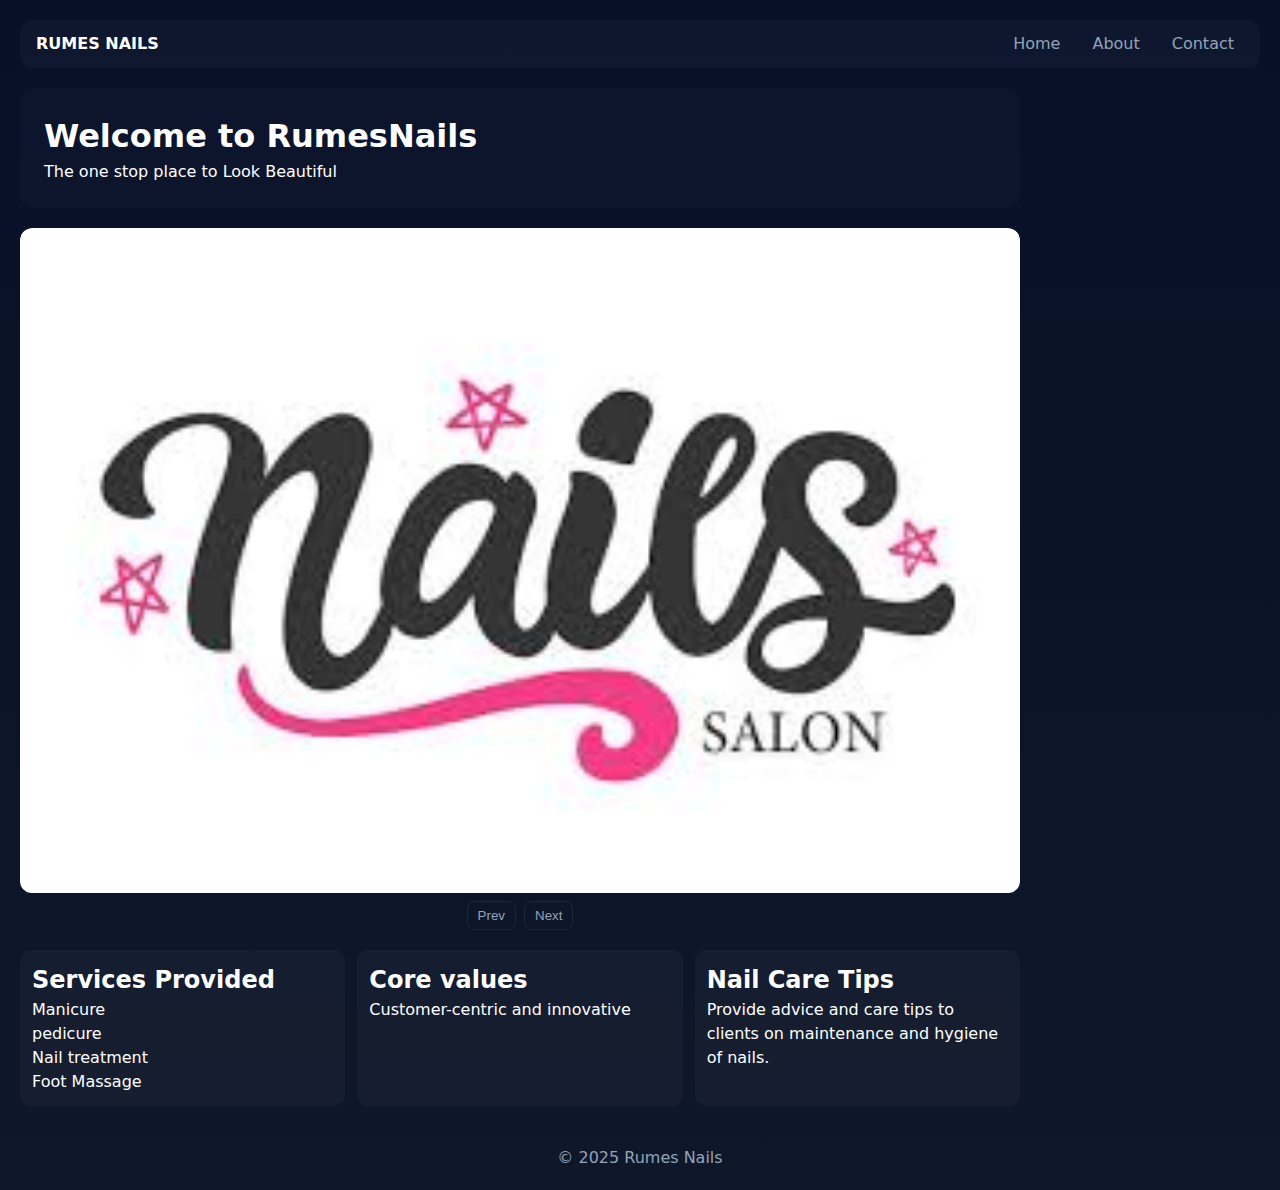
<file: index.html>
<!doctype html>
<html lang="en">
<head>
  <meta charset="utf-8">
  <meta name="viewport" content="width=device-width, initial-scale=1">
  <title>TheNailsalon — Home</title>
  <link rel="stylesheet" href="css/styles.css">
</head>
<body>
  <header>
    <nav class="nav">
      <a href="index.html" class="logo">RUMES NAILS</a>
      <button id="menu-btn" class="menu-btn" aria-label="Open menu">☰</button>
      <ul class="nav-links">
        <li><a href="index.html">Home</a></li>
        <li><a href="about.html">About</a></li>
        <li><a href="contact.html">Contact</a></li>
      </ul>
    </nav>
  </header>

  <main>
    <section class="hero">
      <h1>Welcome to RumesNails</h1>
      <p>The one stop place to Look Beautiful</p>
    </section>

    <section class="slider" aria-label="Image slider">
      <div class="slides">
        <div class="slide active"><img src="images/image1.jpg" alt="Slide 1"></div>
        <div class="slide"><img src="images/images2.jpg" alt="Slide 2"></div>
        <div class="slide"><img src="images/images3.jpg" alt="Slide 3"></div>
      </div>
      <div class="slider-controls">
        <button id="prev" aria-label="Previous slide">Prev</button>
        <button id="next" aria-label="Next slide">Next</button>
      </div>
    </section>

    <section class="features">
       <article>
                <h2>Services Provided</h2>
                <ul class="list">
                    <li>Manicure</li>
                    <li>pedicure</li>
                    <li>Nail treatment</li>
                    <li>Foot Massage</li>
                </ul>
            </article>
            <article>
                 <h2>Core values</h2>
                <p>Customer-centric and innovative</p>
            </article>
             <article>
                 <h2>Nail Care Tips</h2>
                <p>Provide advice and care tips to clients on maintenance and hygiene of nails.</p>
             </article>
  </main>

  <footer>
    <p>&copy; 2025 Rumes Nails</p>
  </footer>

  <script src="js/script.js"></script>
</body>
</html>
</file>
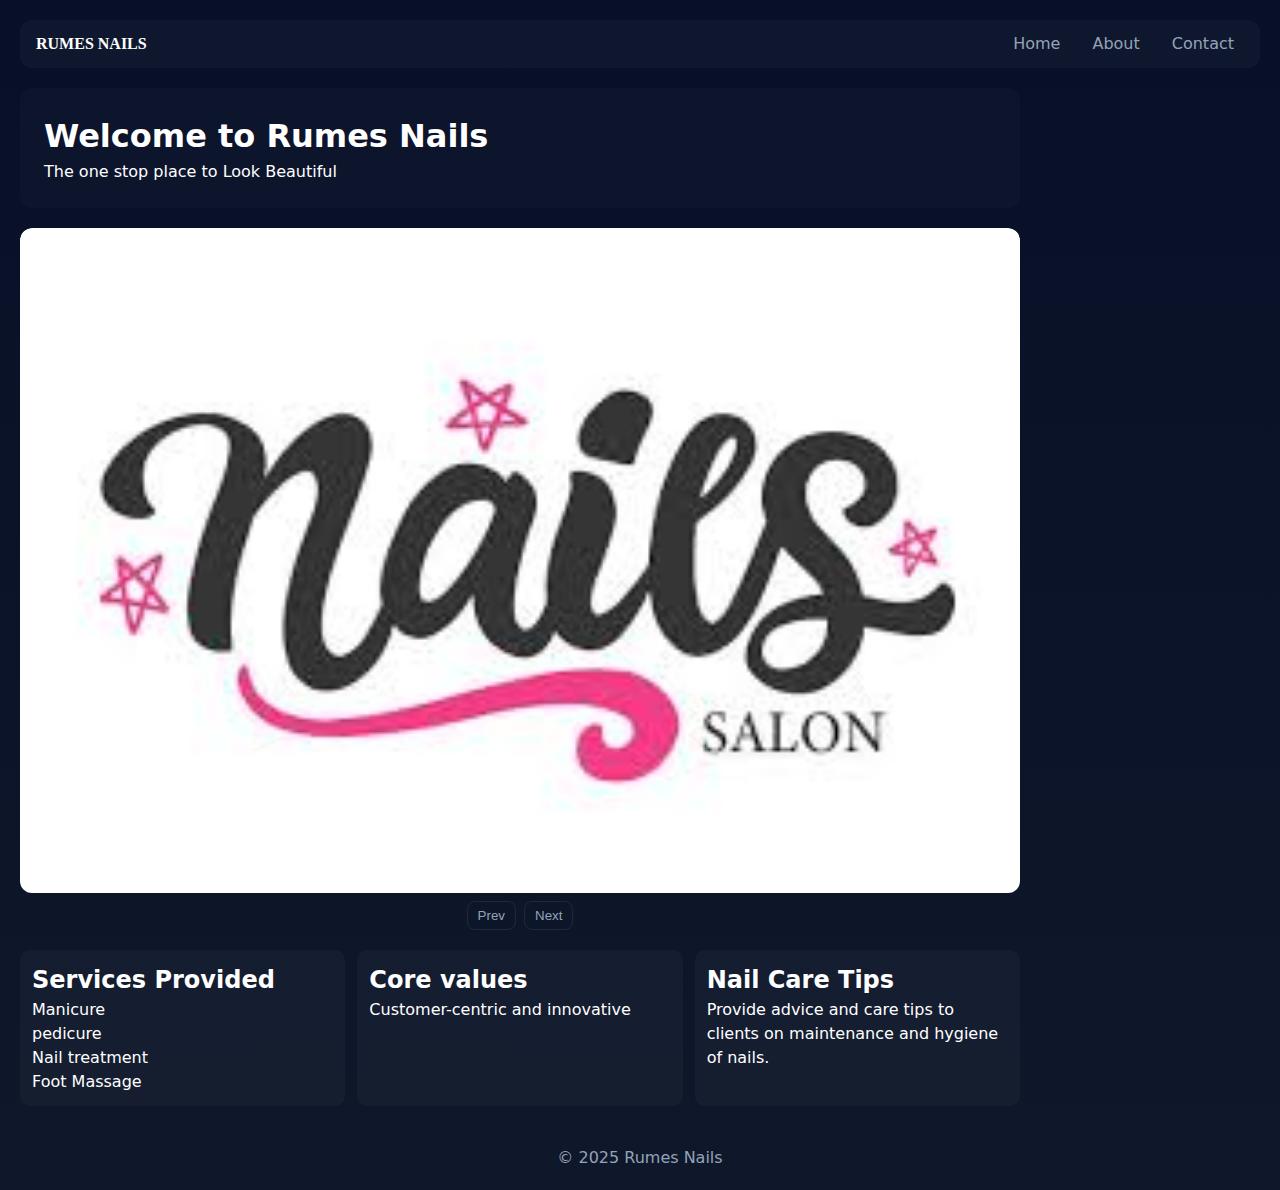
<file: website_project[1]/index.html>
<!doctype html>
<html lang="en">
<head>
  <meta charset="utf-8">
  <meta name="viewport" content="width=device-width, initial-scale=1">
  <title>TheNailsalon — Home</title>
  <link rel="stylesheet" href="css/styles.css">
</head>
<body>
  <header>
    <nav class="nav">
      <a href="index.html" class="logo">RUMES NAILS</a>
      <button id="menu-btn" class="menu-btn" aria-label="Open menu">☰</button>
      <ul class="nav-links">
        <li><a href="index.html">Home</a></li>
        <li><a href="about.html">About</a></li>
        <li><a href="contact.html">Contact</a></li>
      </ul>
    </nav>
  </header>

  <main>
    <section class="hero">
      <h1>Welcome to Rumes Nails</h1>
      <p>The one stop place to Look Beautiful</p>
    </section>

    <section class="slider" aria-label="Image slider">
      <div class="slides">
        <div class="slide active"><img src="images/image1.jpg" alt="Slide 1"></div>
        <div class="slide"><img src="images/images2.jpg" alt="Slide 2"></div>
        <div class="slide"><img src="images/images3.jpg" alt="Slide 3"></div>
      </div>
      <div class="slider-controls">
        <button id="prev" aria-label="Previous slide">Prev</button>
        <button id="next" aria-label="Next slide">Next</button>
      </div>
    </section>

    <section class="features">
       <article>
                <h2>Services Provided</h2>
                <ul class="list">
                    <li>Manicure</li>
                    <li>pedicure</li>
                    <li>Nail treatment</li>
                    <li>Foot Massage</li>
                </ul>
            </article>
            <article>
                 <h2>Core values</h2>
                <p>Customer-centric and innovative</p>
            </article>
             <article>
                 <h2>Nail Care Tips</h2>
                <p>Provide advice and care tips to clients on maintenance and hygiene of nails.</p>
             </article>
  </main>

  <footer>
    <p>&copy; 2025 Rumes Nails</p>
  </footer>

  <script src="js/script.js"></script>
</body>
</html>
</file>
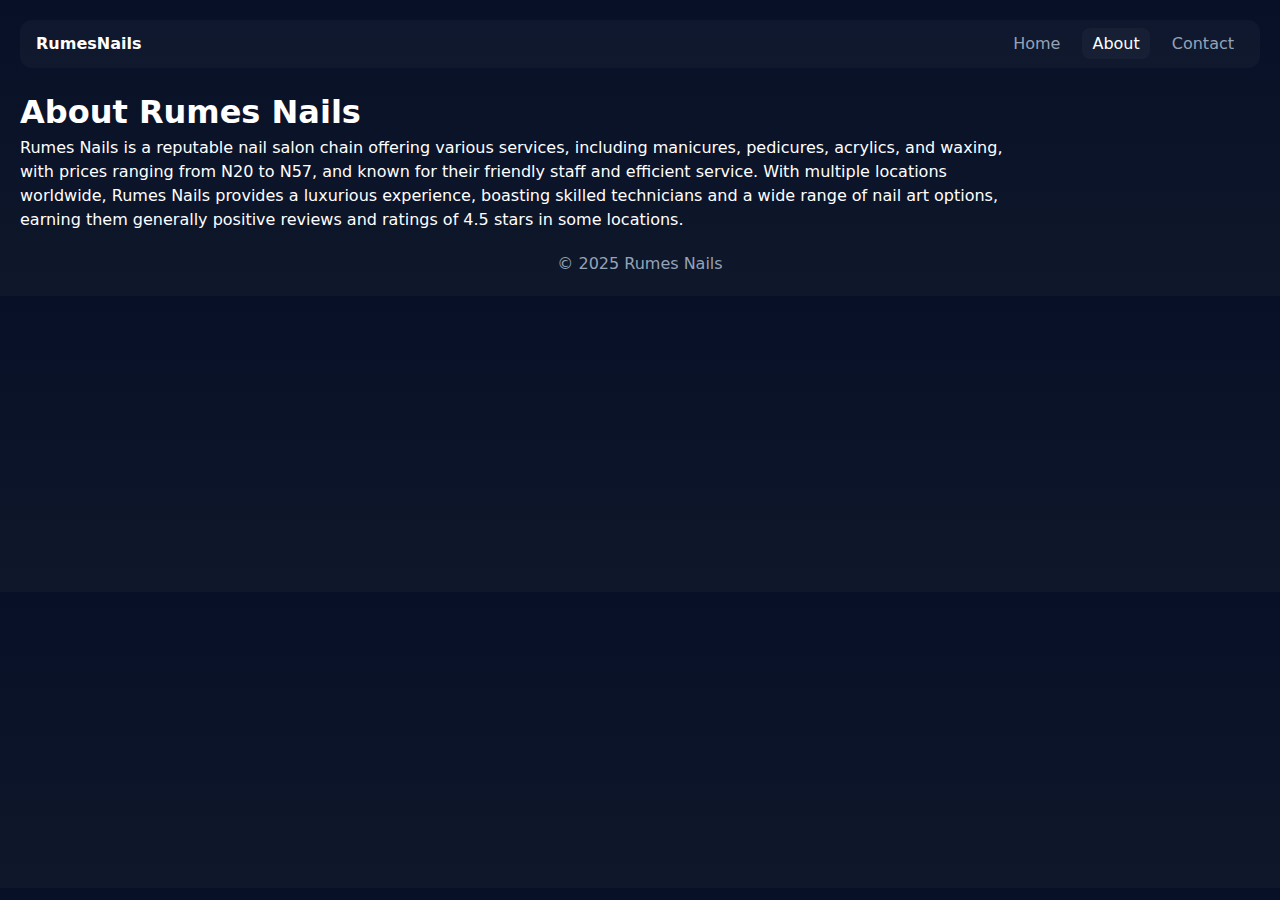
<file: about.html>
<!doctype html>
<html lang="en">
<head>
  <meta charset="utf-8">
  <meta name="viewport" content="width=device-width, initial-scale=1">
  <title>MySite — About</title>
  <link rel="stylesheet" href="css/styles.css">
</head>
<body>
  <header>
    <nav class="nav">
      <a href="index.html" class="logo">RumesNails</a>
      <button id="menu-btn-2" class="menu-btn" aria-label="Open menu">☰</button>
      <ul class="nav-links">
        <li><a href="index.html">Home</a></li>
        <li><a href="about.html" aria-current="page">About</a></li>
        <li><a href="contact.html">Contact</a></li>
      </ul>
    </nav>
  </header>

  <main>
    <section class="content">
      <h1>About Rumes Nails</h1>
      <p>Rumes Nails is a reputable nail salon chain offering various services, including manicures, pedicures, acrylics, and waxing, with prices ranging from N20 to N57, and known for their friendly staff and efficient service. With multiple locations worldwide, Rumes Nails provides a luxurious experience, boasting skilled technicians and a wide range of nail art options, earning them generally positive reviews and ratings of 4.5 stars in some locations.</p>
      
    </section>
  </main>

  <footer>
    <p>&copy; 2025 Rumes Nails</p>
  </footer>

  <script src="js/script.js"></script>
</body>
</html>
</file>
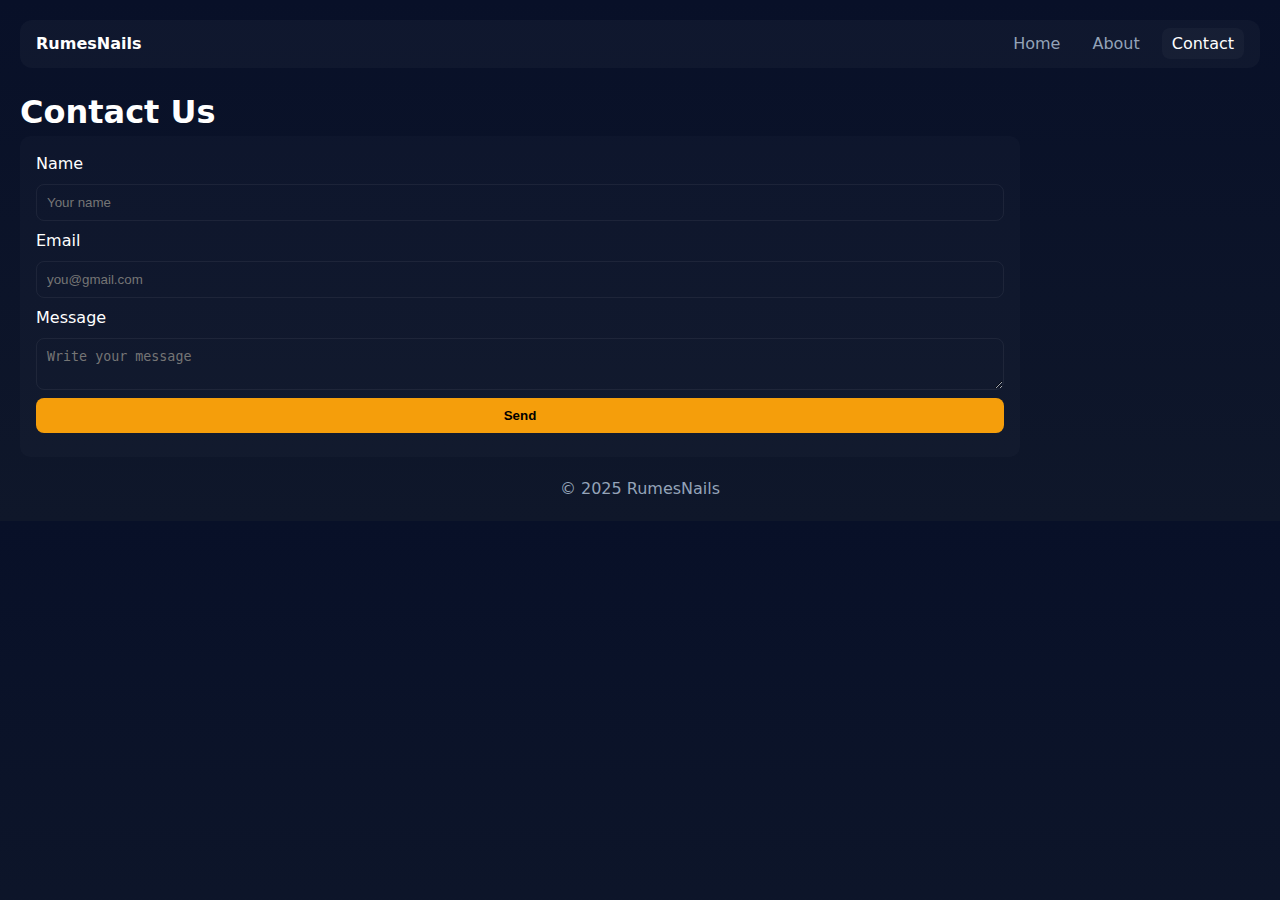
<file: contact.html>
<!doctype html>
<html lang="en">
<head>
  <meta charset="utf-8">
  <meta name="viewport" content="width=device-width, initial-scale=1">
  <title>MySite — Contact</title>
  <link rel="stylesheet" href="css/styles.css">
</head>
<body>
  <header>
    <nav class="nav">
      <a href="index.html" class="logo">RumesNails</a>
      <button id="menu-btn-3" class="menu-btn" aria-label="Open menu">☰</button>
      <ul class="nav-links">
        <li><a href="index.html">Home</a></li>
        <li><a href="about.html">About</a></li>
        <li><a href="contact.html" aria-current="page">Contact</a></li>
      </ul>
    </nav>
  </header>

  <main>
    <section class="content">
      <h1>Contact Us</h1>
      <form id="contactForm" action="#" novalidate>
        <label for="name">Name</label>
        <input id="name" name="name" type="text" required minlength="2" placeholder="Your name">

        <label for="email">Email</label>
        <input id="email" name="email" type="email" required placeholder="you@gmail.com">

        <label for="message">Message</label>
        <textarea id="message" name="message" required minlength="10" placeholder="Write your message"></textarea>

        <button type="submit">Send</button>
        <p id="formMessage" role="status" aria-live="polite"></p>
      </form>
    </section>
  </main>

  <footer>
    <p>&copy; 2025 RumesNails</p>
  </footer>

  <script src="js/script.js"></script>
</body>
</html>
</file>
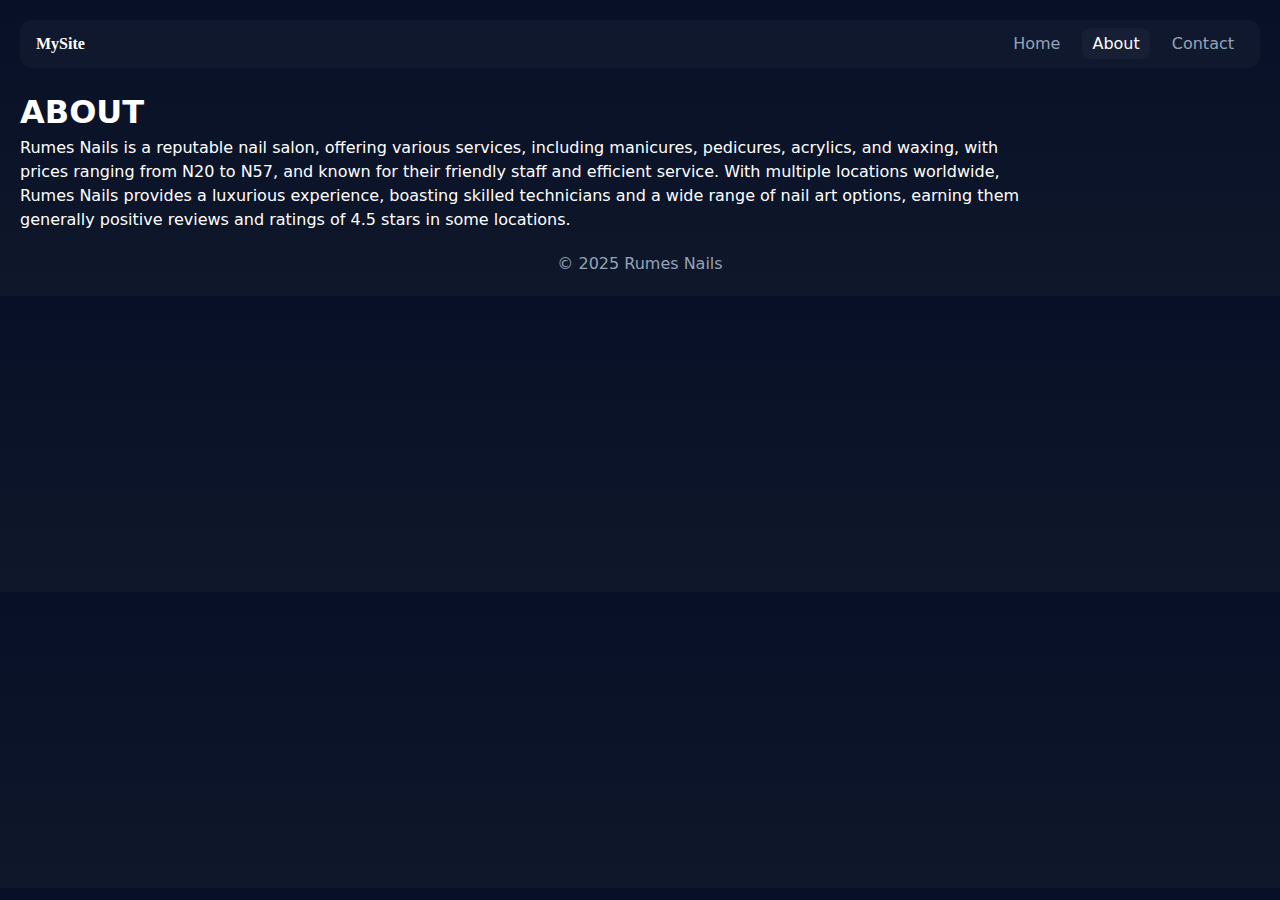
<file: website_project[1]/about.html>
<!doctype html>
<html lang="en">
<head>
  <meta charset="utf-8">
  <meta name="viewport" content="width=device-width, initial-scale=1">
  <title>MySite — About</title>
  <link rel="stylesheet" href="css/styles.css">
</head>
<body>
  <header>
    <nav class="nav">
      <a href="index.html" class="logo">MySite</a>
      <button id="menu-btn-2" class="menu-btn" aria-label="Open menu">☰</button>
      <ul class="nav-links">
        <li><a href="index.html">Home</a></li>
        <li><a href="about.html" aria-current="page">About</a></li>
        <li><a href="contact.html">Contact</a></li>
      </ul>
    </nav>
  </header>

  <main>
    <section class="content">
      <h1>ABOUT</h1>
      <p>Rumes Nails is a reputable nail salon, offering various services, including manicures, pedicures, acrylics, and waxing, with prices ranging from N20 to N57, and known for their friendly staff and efficient service. With multiple locations worldwide, Rumes Nails provides a luxurious experience, boasting skilled technicians and a wide range of nail art options, earning them generally positive reviews and ratings of 4.5 stars in some locations.</p>
      
    </section>
  </main>

  <footer>
    <p>&copy; 2025 Rumes Nails</p>
  </footer>

  <script src="js/script.js"></script>
</body>
</html>
</file>
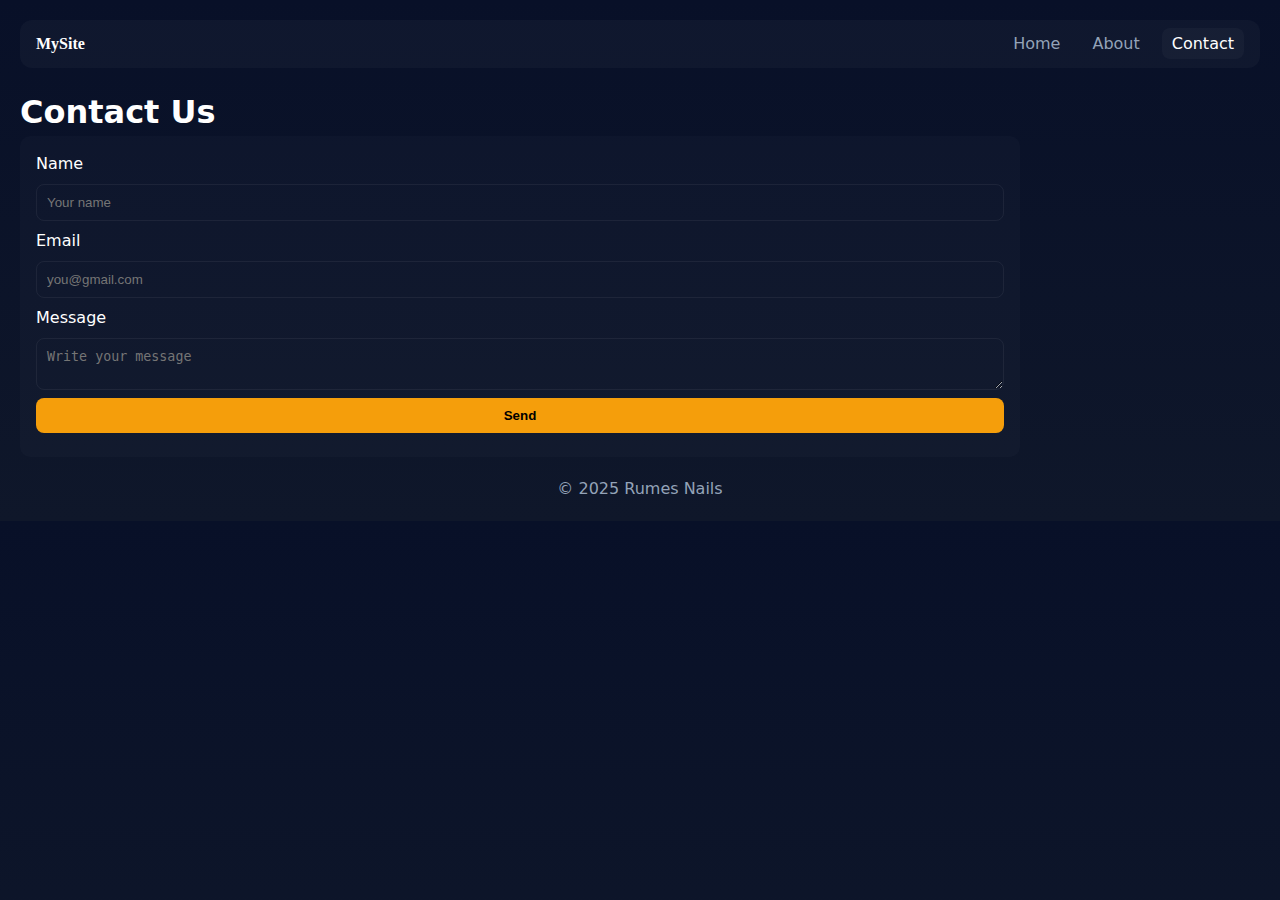
<file: website_project[1]/contact.html>
<!doctype html>
<html lang="en">
<head>
  <meta charset="utf-8">
  <meta name="viewport" content="width=device-width, initial-scale=1">
  <title>MySite — Contact</title>
  <link rel="stylesheet" href="css/styles.css">
</head>
<body>
  <header>
    <nav class="nav">
      <a href="index.html" class="logo">MySite</a>
      <button id="menu-btn-3" class="menu-btn" aria-label="Open menu">☰</button>
      <ul class="nav-links">
        <li><a href="index.html">Home</a></li>
        <li><a href="about.html">About</a></li>
        <li><a href="contact.html" aria-current="page">Contact</a></li>
      </ul>
    </nav>
  </header>

  <main>
    <section class="content">
      <h1>Contact Us</h1>
      <form id="contactForm" action="#" novalidate>
        <label for="name">Name</label>
        <input id="name" name="name" type="text" required minlength="2" placeholder="Your name">

        <label for="email">Email</label>
        <input id="email" name="email" type="email" required placeholder="you@gmail.com">

        <label for="message">Message</label>
        <textarea id="message" name="message" required minlength="10" placeholder="Write your message"></textarea>

        <button type="submit">Send</button>
        <p id="formMessage" role="status" aria-live="polite"></p>
      </form>
    </section>
  </main>

  <footer>
    <p>&copy; 2025 Rumes Nails</p>
  </footer>

  <script src="js/script.js"></script>
</body>
</html>
</file>
<file: css/styles.css>
/* Simple reset */
* { box-sizing: border-box; margin: 0; padding: 0; }

/* Variables */
:root {
  --bg: #0f172a;
  --card: #111827;
  --muted: #94a3b8;
  --accent: #f59e0b;
  --radius: 12px;
  --max-width: 1000px;
}

/* Base */
body {
  font-family: system-ui, -apple-system, "Segoe UI", Roboto, "Helvetica Neue", Arial;
  line-height: 1.5;
  background: linear-gradient(180deg, #081028, var(--bg));
  color: white;
  padding: 20px;
  justify-content: center;
}

/* Container */
main {
  width: 100%;
  max-width: var(--max-width);
}


/* Header / Nav */
.nav {
  display: flex;
  gap: 16px;
  align-items: center;
  justify-content: space-between;
  background: rgba(255,255,255,0.03);
  padding: 12px 16px;
  border-radius: var(--radius);
  margin-bottom: 20px;
}

.logo {
  font-weight: 700;
  text-decoration: none;
  color: white;
}

.nav-links {
  list-style: none;
  display: flex;
  gap: 12px;
}

.nav-links a {
  text-decoration: none;
  color: var(--muted);
  padding: 6px 10px;
  border-radius: 8px;
}

.nav-links a:hover,
.nav-links a[aria-current="page"] {
  background: rgba(255,255,255,0.03);
  color: white;
}

.menu-btn {
  display: none;
  background: transparent;
  border: none;
  color: white;
  font-size: 20px;
}

/* Hero */
.hero {
  background: rgba(255,255,255,0.02);
  padding: 24px;
  border-radius: var(--radius);
  margin-bottom: 20px;
}

/* Slider */
.slider {
  position: relative;
  overflow: hidden;
  border-radius: 12px;
  margin-bottom: 20px;
}

.slides {
  display: flex;
  transition: transform 0.5s ease;
  width: 100%;
}

.slide {
  min-width: 100%;
  display: none;
}

.slide.active { display: block; }

.slide img {
  width: 100%;
  height: auto;
  display: block;
  border-radius: 12px;
}

/* Slider controls */
.slider-controls {
  display: flex;
  gap: 8px;
  justify-content: center;
  margin-top: 8px;
}

.slider-controls button {
  background: none;
  border: 1px solid rgba(255,255,255,0.08);
  padding: 6px 10px;
  border-radius: 8px;
  color: var(--muted);
}

/* Features */
.features {
  display: grid;
  grid-template-columns: repeat(3, 1fr);
  gap: 12px;
  margin-bottom: 40px;
}

.features article {
  background: rgba(255,255,255,0.03);
  padding: 12px;
  border-radius: 10px;
}
.list{
  list-style: none;
}

/* Form styling */
form {
  display: grid;
  gap: 8px;
  background: rgba(255,255,255,0.02);
  padding: 16px;
  border-radius: 10px;
}

input, textarea, button {
  padding: 10px;
  border-radius: 8px;
  border: 1px solid rgba(255,255,255,0.06);
  background: transparent;
  color: white;
  outline: none;
}

button[type="submit"] {
  cursor: pointer;
  background: var(--accent);
  border: none;
  color: black;
  font-weight: 700;
}

/* Footer */
footer {
  text-align: center;
  color: var(--muted);
  margin-top: 20px;
}

/* Responsive */
@media (max-width: 800px) {
  .features { grid-template-columns: 1fr; }
  .menu-btn { display: inline-block; }
  .nav-links { display: none; position: absolute; right: 16px; top: 60px; background: rgba(0,0,0,0.6); padding: 12px; border-radius: 8px; }
  .nav-links.active { display: flex; flex-direction: column; width: 160px; }
}
</file>
<file: website_project[1]/css/styles.css>
/* Simple reset */
* { box-sizing: border-box; margin: 0; padding: 0; }

/* Variables */
:root {
  --bg: #0f172a;
  --card: #111827;
  --muted: #94a3b8;
  --accent: #f59e0b;
  --radius: 12px;
  --max-width: 1000px;
}

/* Base */
body {
  font-family: system-ui, -apple-system, "Segoe UI", Roboto, "Helvetica Neue", Arial;
  line-height: 1.5;
  background: linear-gradient(180deg, #081028, var(--bg));
  color: white;
  padding: 20px;
  justify-content: center;
}

/* Container */
main {
  width: 100%;
  max-width: var(--max-width);
}


/* Header / Nav */
.nav {
  display: flex;
  gap: 16px;
  align-items: center;
  justify-content: space-between;
  background: rgba(255,255,255,0.03);
  padding: 12px 16px;
  border-radius: var(--radius);
  margin-bottom: 20px;
}

.logo {
  font-weight: 700;
  text-decoration: none;
  color: white;
  font-family: 'Dancing Script', 'Great Vibes', 'Pacifico', cursive;
}

.nav-links {
  list-style: none;
  display: flex;
  gap: 12px;
}

.nav-links a {
  text-decoration: none;
  color: var(--muted);
  padding: 6px 10px;
  border-radius: 8px;
}

.nav-links a:hover,
.nav-links a[aria-current="page"] {
  background: rgba(255,255,255,0.03);
  color: white;
}

.menu-btn {
  display: none;
  background: transparent;
  border: none;
  color: white;
  font-size: 20px;
}

/* Hero */
.hero {
  background: rgba(255,255,255,0.02);
  padding: 24px;
  border-radius: var(--radius);
  margin-bottom: 20px;
}

/* Slider */
.slider {
  position: relative;
  overflow: hidden;
  border-radius: 12px;
  margin-bottom: 20px;
}

.slides {
  display: flex;
  transition: transform 0.5s ease;
  width: 100%;
}

.slide {
  min-width: 100%;
  display: none;
}

.slide.active { display: block; }

.slide img {
  width: 100%;
  height: auto;
  display: block;
  border-radius: 12px;
}

/* Slider controls */
.slider-controls {
  display: flex;
  gap: 8px;
  justify-content: center;
  margin-top: 8px;
}

.slider-controls button {
  background: none;
  border: 1px solid rgba(255,255,255,0.08);
  padding: 6px 10px;
  border-radius: 8px;
  color: var(--muted);
}

/* Features */
.features {
  display: grid;
  grid-template-columns: repeat(3, 1fr);
  gap: 12px;
  margin-bottom: 40px;
}

.features article {
  background: rgba(255,255,255,0.03);
  padding: 12px;
  border-radius: 10px;
}
.list{
  list-style: none;
}

/* Form styling */
form {
  display: grid;
  gap: 8px;
  background: rgba(255,255,255,0.02);
  padding: 16px;
  border-radius: 10px;
}

input, textarea, button {
  padding: 10px;
  border-radius: 8px;
  border: 1px solid rgba(255,255,255,0.06);
  background: transparent;
  color: white;
  outline: none;
}

button[type="submit"] {
  cursor: pointer;
  background: var(--accent);
  border: none;
  color: black;
  font-weight: 700;
}

/* Footer */
footer {
  text-align: center;
  color: var(--muted);
  margin-top: 20px;
}

/* Responsive */
@media (max-width: 800px) {
  .features { grid-template-columns: 1fr; }
  .menu-btn { display: inline-block; }
  .nav-links { display: none; position: absolute; right: 16px; top: 60px; background: rgba(0,0,0,0.6); padding: 12px; border-radius: 8px; }
  .nav-links.active { display: flex; flex-direction: column; width: 160px; }
}
</file>
